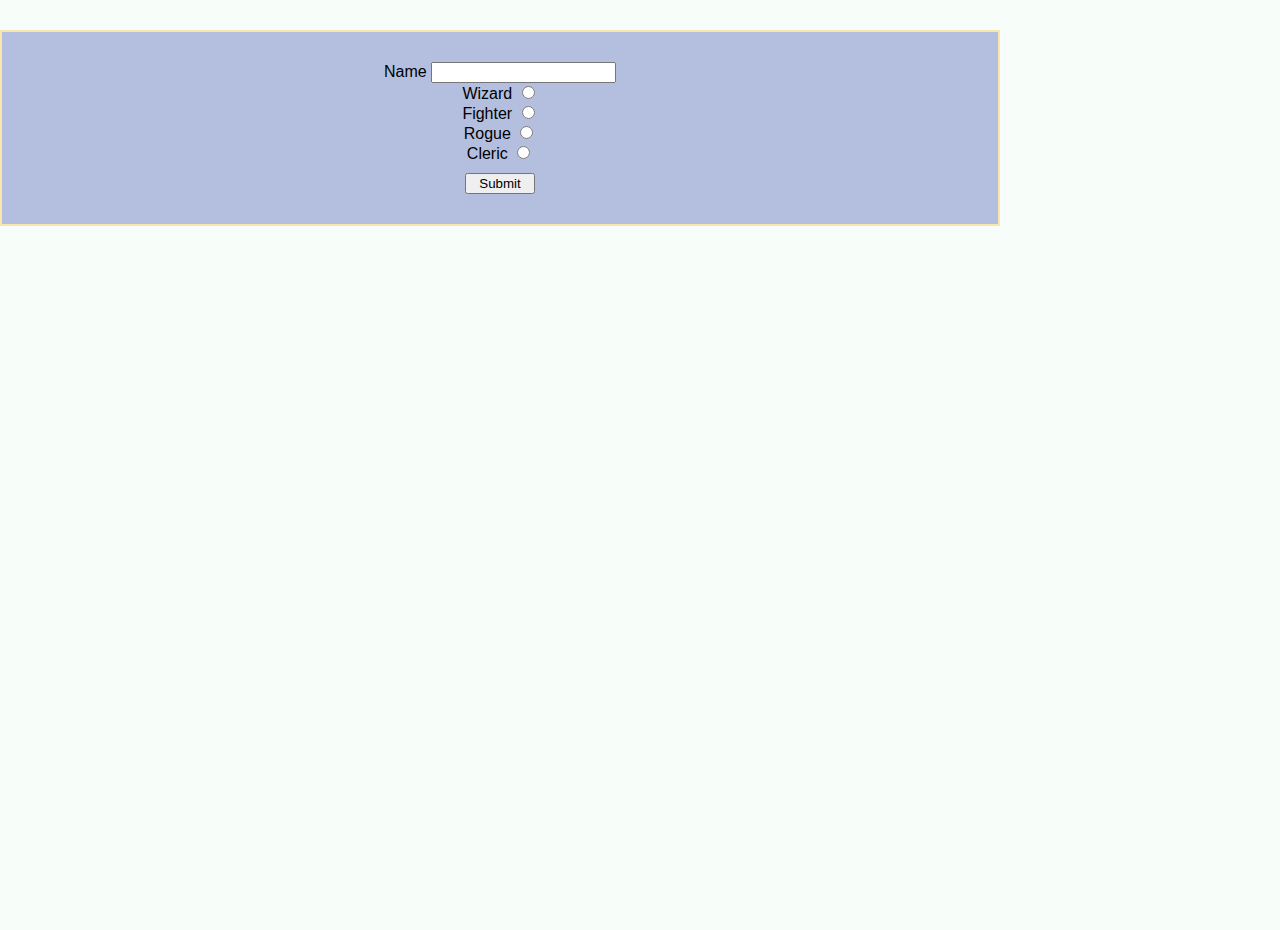
<file: index.html>
<!DOCTYPE html>
<html lang="en">
<head>
    <meta charset="UTF-8">
    <meta name="viewport" content="width=device-width, initial-scale=1.0">
    <link rel="stylesheet" href="./styles/home.css">
    <link rel="stylesheet" href="./styles/reset.css">
    <link rel="stylesheet" href="./styles/style.css">
    <title>Document</title>
</head>
<body>
    <section>
        <form>
            <label>
                Name
                <input name="name">
            </label>
            <label>Wizard
                <input value="wizard" type="radio" name="class">
            </label>
            <label>Fighter
                <input value="fighter" type="radio" name="class">
            </label>
            <label>Rogue
                <input value="rogue" type="radio" name="class">
            </label>
            <label>
                Cleric
                <input value="cleric" type="radio" name="class">
            </label>
            <button id="submit">Submit</button>
        
        </form>
    </section>
    
    
    
    <script type="module" src="app.js"></script>
</body>
</html>
</file>
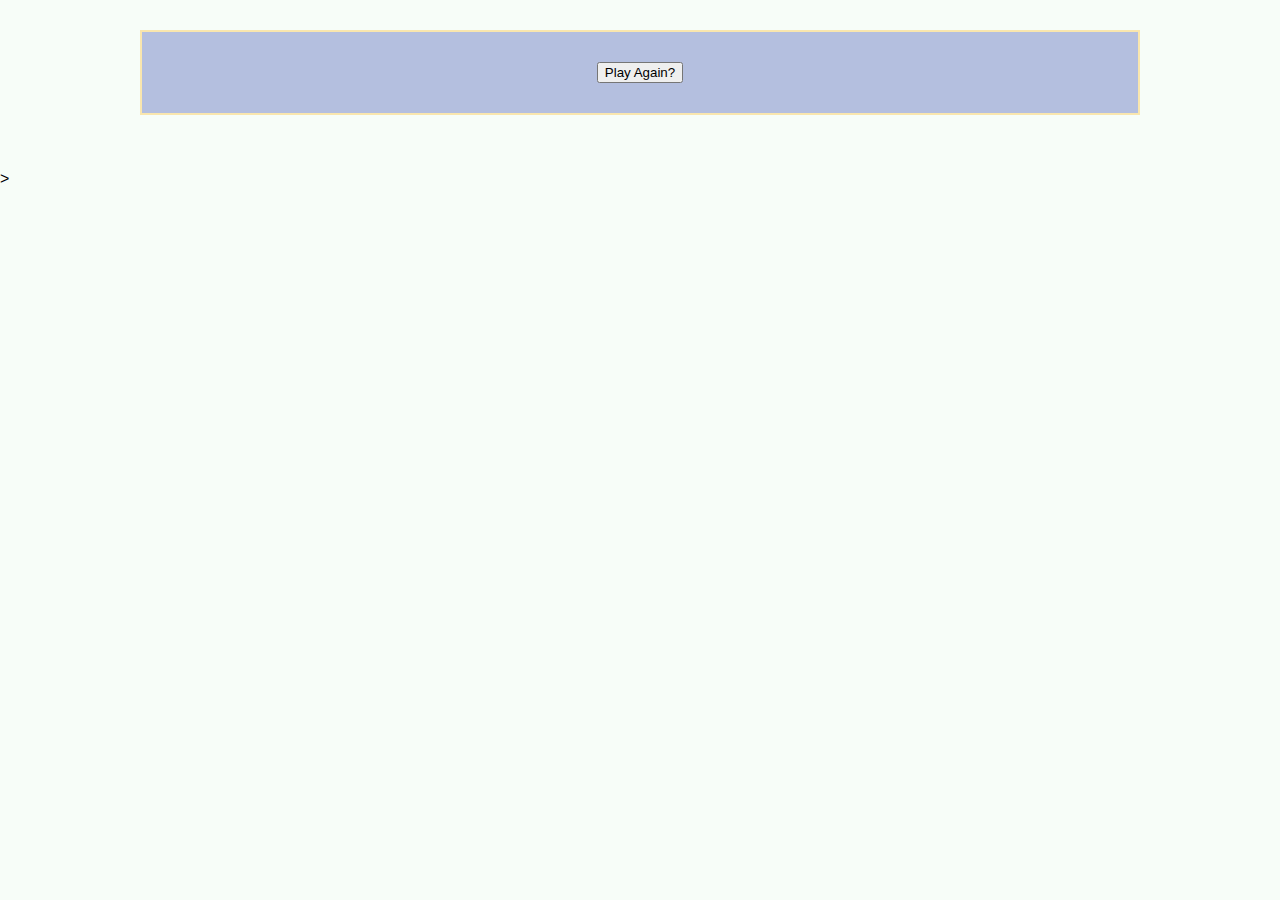
<file: results/index.html>
<!DOCTYPE html>
<html lang="en">
<head>
    <meta charset="UTF-8">
    <meta name="viewport" content="width=device-width, initial-scale=1.0">
    <link rel="stylesheet" href="../styles/home.css">
    <link rel="stylesheet" href="../styles/reset.css">
    <link rel="stylesheet" href="../styles/style.css">
    <title>Document</title>
</head>
<body>
    <main>
        <section id="results-page">
            <div id="results-display">
                
            </div>
            <button id="play-again">Play Again?</button>

        </section>



    </main>>
    
    
    
    
    
    
    <script type="module" src="./results.js"></script>
</body>
</html>
</file>
<file: styles/home.css>
/* add home page styles here */
</file>
<file: styles/style.css>
body {
    /* https://coolors.co/generate and click export -> scss to get the colors to copy and paste below*/

    --color1: hsla(45, 86%, 83%, 1);
    --color2: hsla(135, 65%, 98%, 1);
    --color3: hsla(315, 37%, 86%, 1);
    --color4: hsla(45, 73%, 98%, 1);
    --color5: hsla(224, 40%, 79%, 1);
    
    --header-height: 80px;
    --shadow: 0px 10px 20px -12px rgba(0,0,0,0.45);
    --gutter: 30px;
    --footer-height: 25px;
    
    font-family: 'Titillium Web', sans-serif;
    background-color: var(--color2);
}

main {
    display: flex;
    flex-direction: column;
    justify-content: center;
    align-items: center;
    margin-bottom: calc(var(--footer-height));
    text-align: center;
    align-items: center;
}

section {
    background-color: var(--color5);
    width: 1000px;
    max-width: 80%;
    display: flex;
    flex-direction: column;
    justify-content: center;
    align-items: center;
    padding-top: var(--gutter);
    padding-bottom: var(--gutter);
    margin-top: var(--gutter);
    margin-bottom: var(--gutter);
    border: solid 2px var(--color1);
}

content {
    width: 80%;
}

p {
    margin: var(--gutter);
}

label {
      display: block;
}

.hidden {
      display: none;
}

form {
    display: flex;
    flex-direction: column;
    justify-content: center;
    text-align: center;
    align-items: center;
    
}

#submit {
    margin-top: 10px;
    width: 70px;

}
</file>
